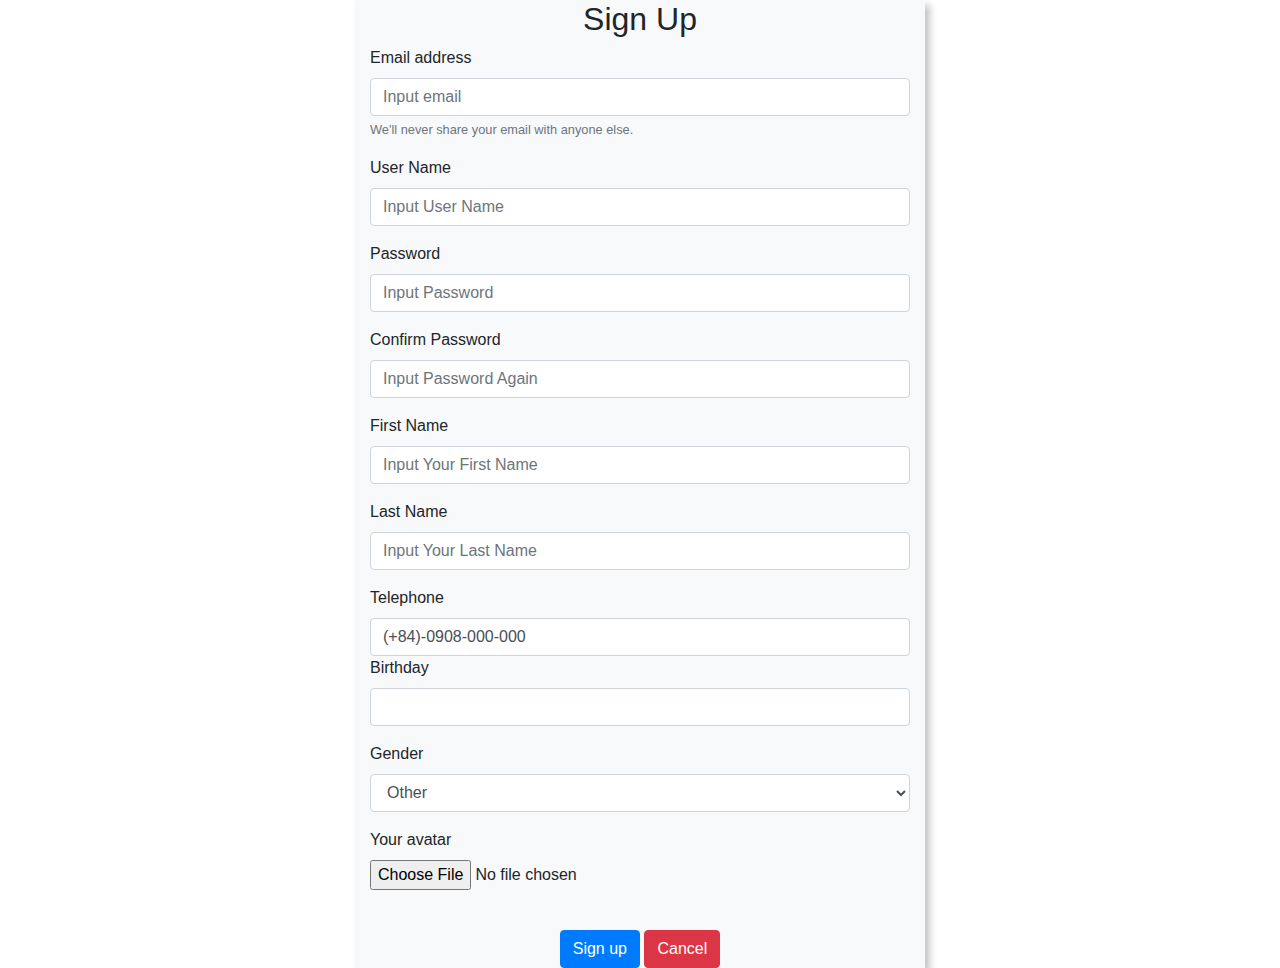
<file: index.html>
<!DOCTYPE html>
<html lang="en">
  <head>
    <meta charset="UTF-8">
    <meta name="viewport" content="width=device-width, initial-scale=1.0">
    <meta http-equiv="X-UA-Compatible" content="ie=edge">
    <title>Hello friend</title>
      <link href="css/bootstrap.min.css" rel="stylesheet">
      <link rel="stylesheet" href="css/jquery-ui.min.css">
      <link rel="stylesheet" href="css/master.css">
  </head>
  <body>
    <div>
    <div class="container">
      <div class="row">
        <div class="col-md-3">
        </div>
        <div class="col-md-6 bg-light container-agile">
            <h2 class="text-center">Sign Up</h2>
            <form id="myFrom" method="post">
              <div class="form-group">
                <label for="email">Email address</label>
                <input type="email" name="email" class="form-control" id="email" placeholder="Input email" required>
                <small id="emailHelp" class="form-text text-muted">We'll never share your email with anyone else.</small>
              </div>
              <div class="form-group">
                <label for="username">User Name</label>
                <input type="username" name="username" class="form-control" id="username" placeholder="Input User Name" required>
              </div>
              <div class="form-group">
                <label for="password">Password</label>
                <input type="password" name="password" class="form-control" id="password" placeholder="Input Password" required>
              </div>
              <div class="form-group">
                <label for="passwordAgain">Confirm Password</label>
                <input type="password" name="passwordAgain"class="form-control" id="passwordAgain" placeholder="Input Password Again" required>
              </div>
              <div class="form-group">
                <label for="firstname">First Name</label>
                <input type="type" name="firstname" class="form-control" id="firstname" placeholder="Input Your First Name" required>
              </div>
              <div class="form-group">
                <label for="lastname">Last Name</label>
                <input type="type" name="lastname" class="form-control" id="lastname" placeholder="Input Your Last Name" required>
              </div>
              <div>
              <label for="example-tel-input">Telephone</label>
                <input class="form-control" type="tel" value="(+84)-0908-000-000" id="tele">
              </div>
              <div class="form-group">
                <label for="birthday">Birthday</label>
                <input type="text" name="birthday" class="form-control" id="birthday" required>
              </div>
              <div class="form-group">
                <label for="gender">Gender</label>
                  <select class="form-control" id="gender">
                    <option>Other</option>
                    <option>Male</option>
                    <option>Female</option>
                  </select>
              </div>
              <div class="form-group">
                <label for="exampleInputFile">Your avatar</label>
                <input type="file" class="form-control-file" id="avatar" onchange="getImage()">
                <img id="preview" width="50%" height="50%">
              </div>
              <div class="text-center">
                <button type="submit" class="btn btn-primary" id="submit">Sign up</button>
                <button type="button" class="btn btn-danger" id="cancel">Cancel</button>
              </div>
            </form>
        </div>
      </div>
    </div>
    <script src="js/lib/jquery.js"></script>
    <script src="js/lib/jquery.validate.min.js"></script>
    <script src="js/lib/bootstrap.min.js"></script>
    <script src="js/lib/jquery-ui.min.js"></script>
    <script src="js/registration.js"></script>
  </body>
</html>
</file>
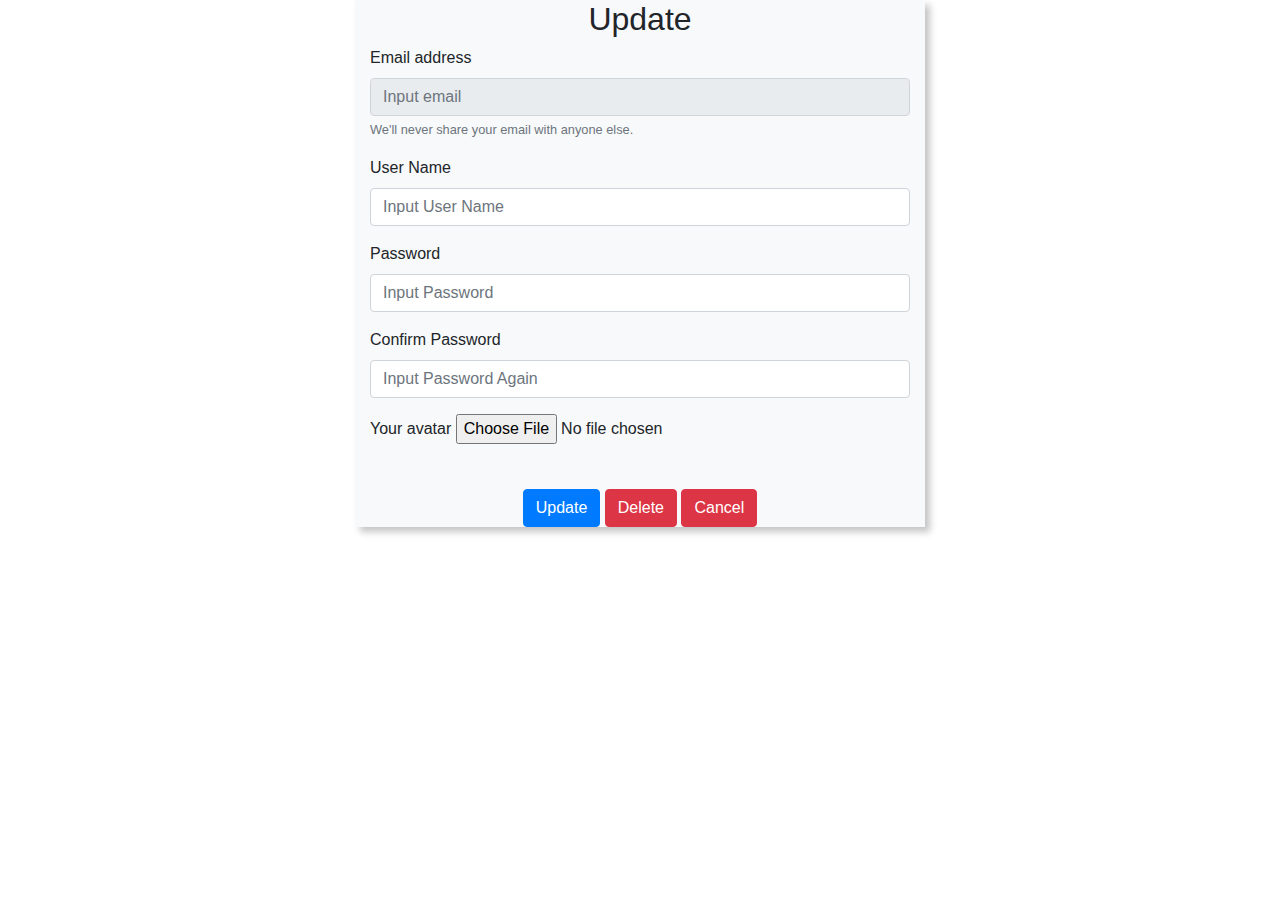
<file: edit.html>
<!DOCTYPE html>
<html lang="en">
  <head>
    <meta charset="UTF-8">
    <meta name="viewport" content="width=device-width, initial-scale=1.0">
    <meta http-equiv="X-UA-Compatible" content="ie=edge">
    <title>Hello friend</title>
      <link href="css/bootstrap.min.css" rel="stylesheet">
      <link rel="stylesheet" href="css/master.css">
  </head>
  <body>
    <div>
    <div class="container">
      <div class="row">
        <div class="col-md-3">
        </div>
        <div class="col-md-6 bg-light container-agile">
            <h2 class="text-center">Update</h2>
            <form id="myFrom" method="post">
              <div class="form-group">
                <label for="email">Email address</label>
                <input type="email" name="email" class="form-control" id="email" placeholder="Input email" disabled required>
                <small id="emailHelp" class="form-text text-muted">We'll never share your email with anyone else.</small>
              </div>
              <div class="form-group">
                <label for="username">User Name</label>
                <input type="username" name="username" class="form-control" id="username" placeholder="Input User Name" required>
              </div>
              <div class="form-group">
                <label for="password">Password</label>
                <input type="password" name="password" class="form-control" id="password" placeholder="Input Password" required>
              </div>
              <div class="form-group">
                <label for="passwordAgain">Confirm Password</label>
                <input type="password" name="passwordAgain"class="form-control" id="passwordAgain" placeholder="Input Password Again" required>
              </div>
              <div class="form-group">
                <label for="exampleInputFile">Your avatar</label>
                <input type="file" onchange="getImage()" id="avatar" aria-describedby="fileHelp">
                <img id="preview"  width="50%" height="50%" >
              </div>
              <div class="text-center">
                <button type="submit" class="btn btn-primary" id="submit">Update</button>
                <button type="button" class="btn btn-danger" id="delete">Delete</button>
                <button type="button" class="btn btn-danger" id="cancel">Cancel</button>
              </div>
            </form>
        </div>
      </div>
    </div>
    <script src="js/lib/jquery.min.js"></script>
    <script src="js/lib/jquery.validate.min.js"></script>
    <script src="js/lib/bootstrap.min.js"></script>
    <script src="js/edit.js"></script>
  </body>
</html>
</file>
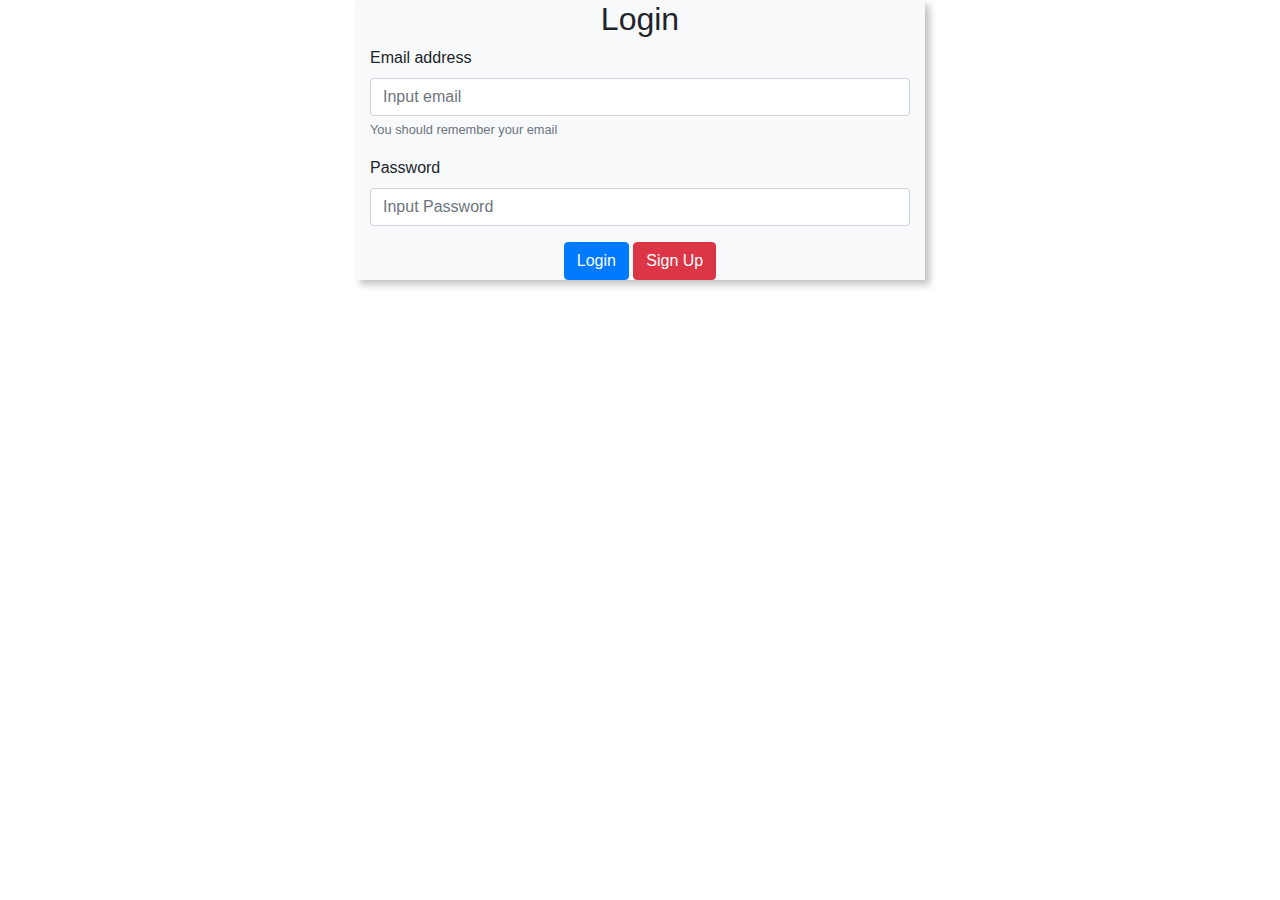
<file: signin.html>
<!DOCTYPE html>
<html lang="en">
  <head>
    <meta charset="UTF-8">
    <meta name="viewport" content="width=device-width, initial-scale=1.0">
    <meta http-equiv="X-UA-Compatible" content="ie=edge">
    <title>Hello friend</title>
      <link href="css/bootstrap.min.css" rel="stylesheet">
      <link rel="stylesheet" href="css/master.css">
  </head>
  <body>
    <div>
    <div class="container">
      <div class="row">
        <div class="col-md-3">
        </div>
        <div class="col-md-6 bg-light container-agile">
            <h2 class="text-center">Login</h2>
            <form id="myFrom" method="post">
              <div class="form-group">
                <label for="email">Email address</label>
                <input type="email" name="email" class="form-control" id="email" placeholder="Input email" required>
                <small id="emailHelp" class="form-text text-muted">You should remember your email</small>
              </div>
              <div class="form-group">
                <label for="password">Password</label>
                <input type="password" name="password" class="form-control" id="password" placeholder="Input Password" required>
              </div>
              <div class="text-center">
                <button type="submit" class="btn btn-primary" id="submit">Login</button>
                <button type="button" class="btn btn-danger" id="signup">Sign Up</button>
              </div>
            </form>
        </div>
      </div>
    </div>
    <script src="js/lib/jquery.min.js"></script>
    <script src="js/lib/jquery.validate.min.js"></script>
    <script src="js/lib/bootstrap.min.js"></script>
    <script src="js/login.js"></script>
  </body>
</html>
</file>
<file: css/master.css>
/* body {
    background: linear-gradient(to right top , #FFBF00 ,#B40000);
    background-attachment: fixed;
    background-position: center;
    background-size: cover;
} */


.container-agile {
  box-shadow: 5px 5px 7px 0px rgba(0, 0, 0, 0.23);
}
</file>
